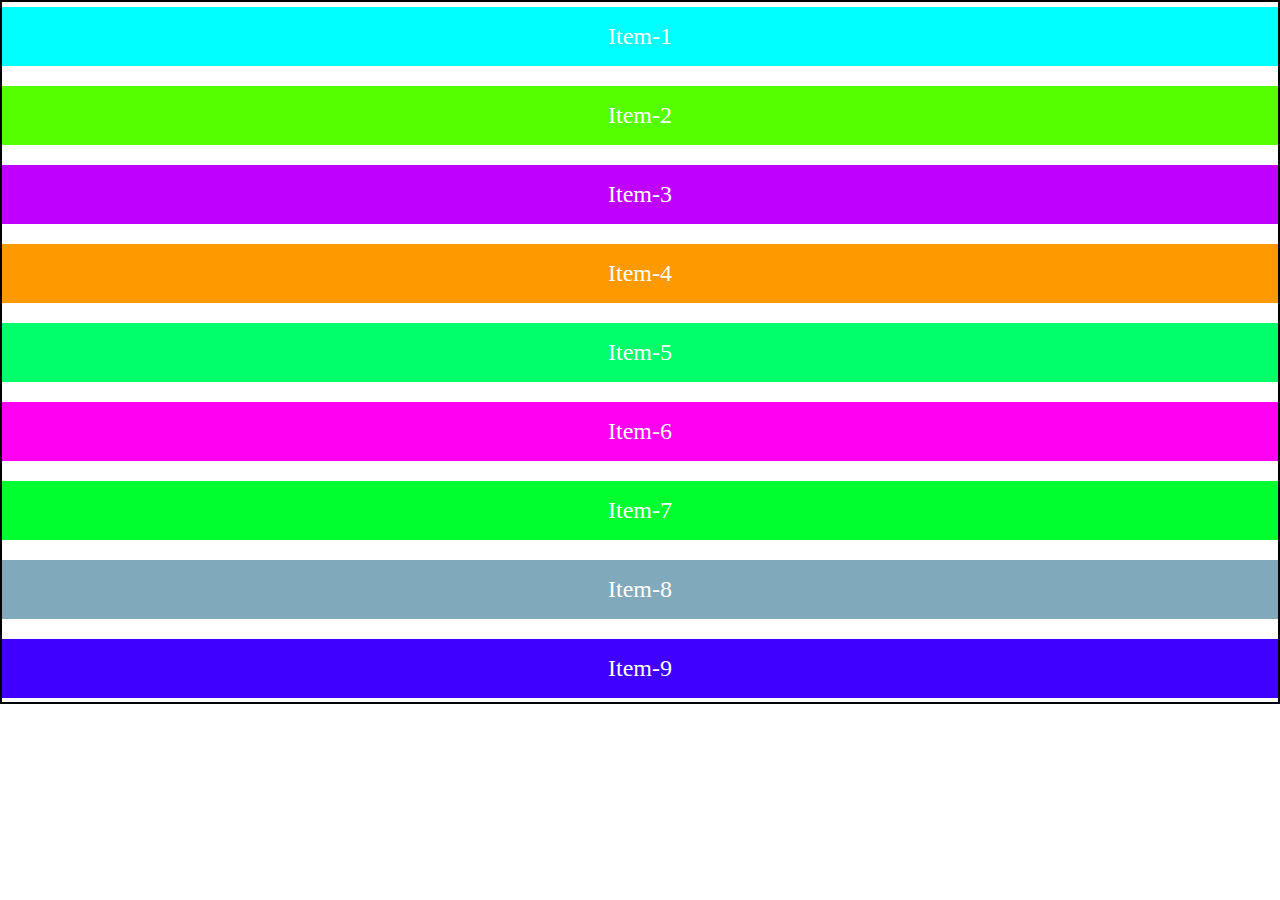
<file: index.html>
<!DOCTYPE html>
<html lang="en">
<head>
    <meta charset="UTF-8">
    <meta name="viewport" content="width=device-width, initial-scale=1.0">
    <title>Document</title>
    <link rel="stylesheet" href="index.css">
</head>
<body>
    <div class="container">
<div class="flex-item item-1">Item-1</div>
<div class="flex-item item-2">Item-2</div>
<div class="flex-item item-3">Item-3</div>
<div class="flex-item item-4">Item-4</div>
<div class="flex-item item-5">Item-5</div>
<div class="flex-item item-6">Item-6</div>
<div class="flex-item item-7">Item-7</div>
<div class="flex-item item-8">Item-8</div>
<div class="flex-item item-9">Item-9</div>

    </div>
</body>
</html>
</file>
<file: index.css>
body{
    margin: 0;
}
.container{
    border: 2px solid black;
    display: flex;
    /* display: inline-flex; 1*/
    flex-direction: column;
    /* flex-direction: row-reverse; 2*/
    /* flex-direction: column; 3*/
    /* flex-direction: column-reverse; 4*/
/* flex-wrap: wrap; */
height: 700px;
/* flex-flow: column wrap ; short hand property */
/*  flex wrap & direction work only when we give height*/
row-gap: 20px;
/* column-gap: 30px; */
justify-content: center;
/* justify-content: flex-start; */
/* justify-content: flex-end; */
/* justify-content: space-between; */
/* justify-content: space-around; */
/* justify-content: space-evenly; */

}
.flex-item{
    color:white ;
    font-size:1.5rem ;
    padding:1rem ;
    text-align: center;
}
.item-1{
    background-color: aqua;
}
.item-2{
    background-color: rgb(85, 255, 0);
}
.item-3{
    background-color: rgb(191, 0, 255);
}
.item-4{
    background-color: rgb(255, 153, 0);
}
.item-5{
    background-color: rgb(0, 255, 106);
}
.item-6{
    background-color: rgb(255, 0, 242);
}
.item-7{
    background-color: rgb(0, 255, 47);
}
.item-8{
    background-color: rgb(129, 169, 188);
}
.item-9{
    background-color: rgb(64, 0, 255);
}
</file>
